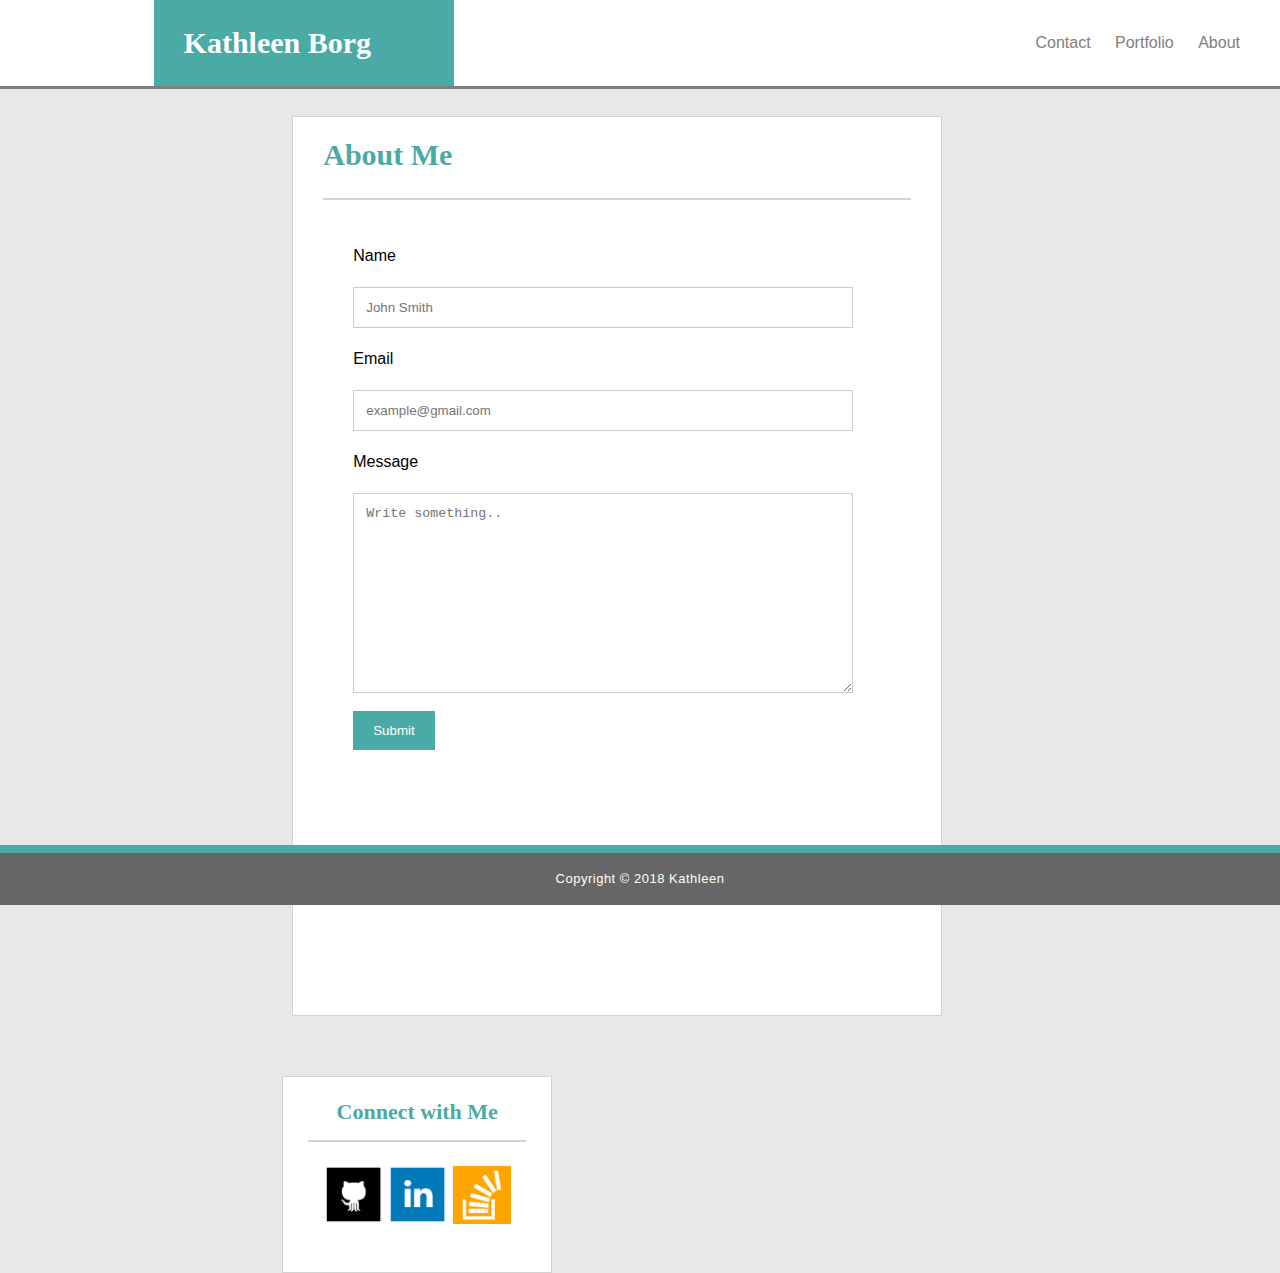
<file: contact.html>
<!doctype html>
<html>
<head>
<meta charset="UTF-8">
<title>Contact</title>
	<link rel="stylesheet" type="text/css" href="style.css">
</head>

<body>
	<div class="site-header">
		<div class="site-navigation">
			
	<ul>			
				<li><a href="#">Contact</a></li>
				<li><a href="#">Portfolio</a></li>
				<li><a href="#">About</a></li>
	</ul>
	</div>
		<h1 class="site-title">Kathleen Borg</h1>
	


	<div class="center-content">
		<div class="site-content">
	
		<h2>About Me</h2><!-- .content-wrapper -->
		<div class="about-me">
		<form action="/action_page.php">
    <div class="row">
      <div class="col-25">
        <label for="fname">Name</label>
      </div>
      <div class="col-75">
        <input type="text" id="fname" name="firstname" placeholder="John Smith">
      </div>
    </div>
    <div class="row">
      <div class="col-25">
        <label for="lname">Email</label>
      </div>
      <div class="col-75">
        <input type="text" id="lname" name="lastname" placeholder="example@gmail.com">
      </div>
    </div>
   
    <div class="row">
      <div class="col-25">
        <label for="subject">Message</label>
      </div>
      <div class="col-75">
        <textarea id="subject" name="subject" placeholder="Write something.." style="height:200px"></textarea>
      </div>
    </div>
    <div class="row">
      <input type="submit" value="Submit">
    </div>
  </form>
		
			
			
			
   </div>

</div><!-- .site-content -->
		<div class="sideconent">
		<h3>Connect with Me</h3>
		<!-- .sidebar -->
	
		
		<img src="assets/images/github_square_black-256.png" width="60">
		<img src="assets/images/linkedin_square_color-256.png" width="60">
		<img src="assets/images/stackoverflow.png" width="58">

			</div>
				</div>
		</div>
			
	</div>	
	<div class="footer">
  <p>Copyright © 2018 Kathleen </p>
		</div>
</body>
</html>
</file>
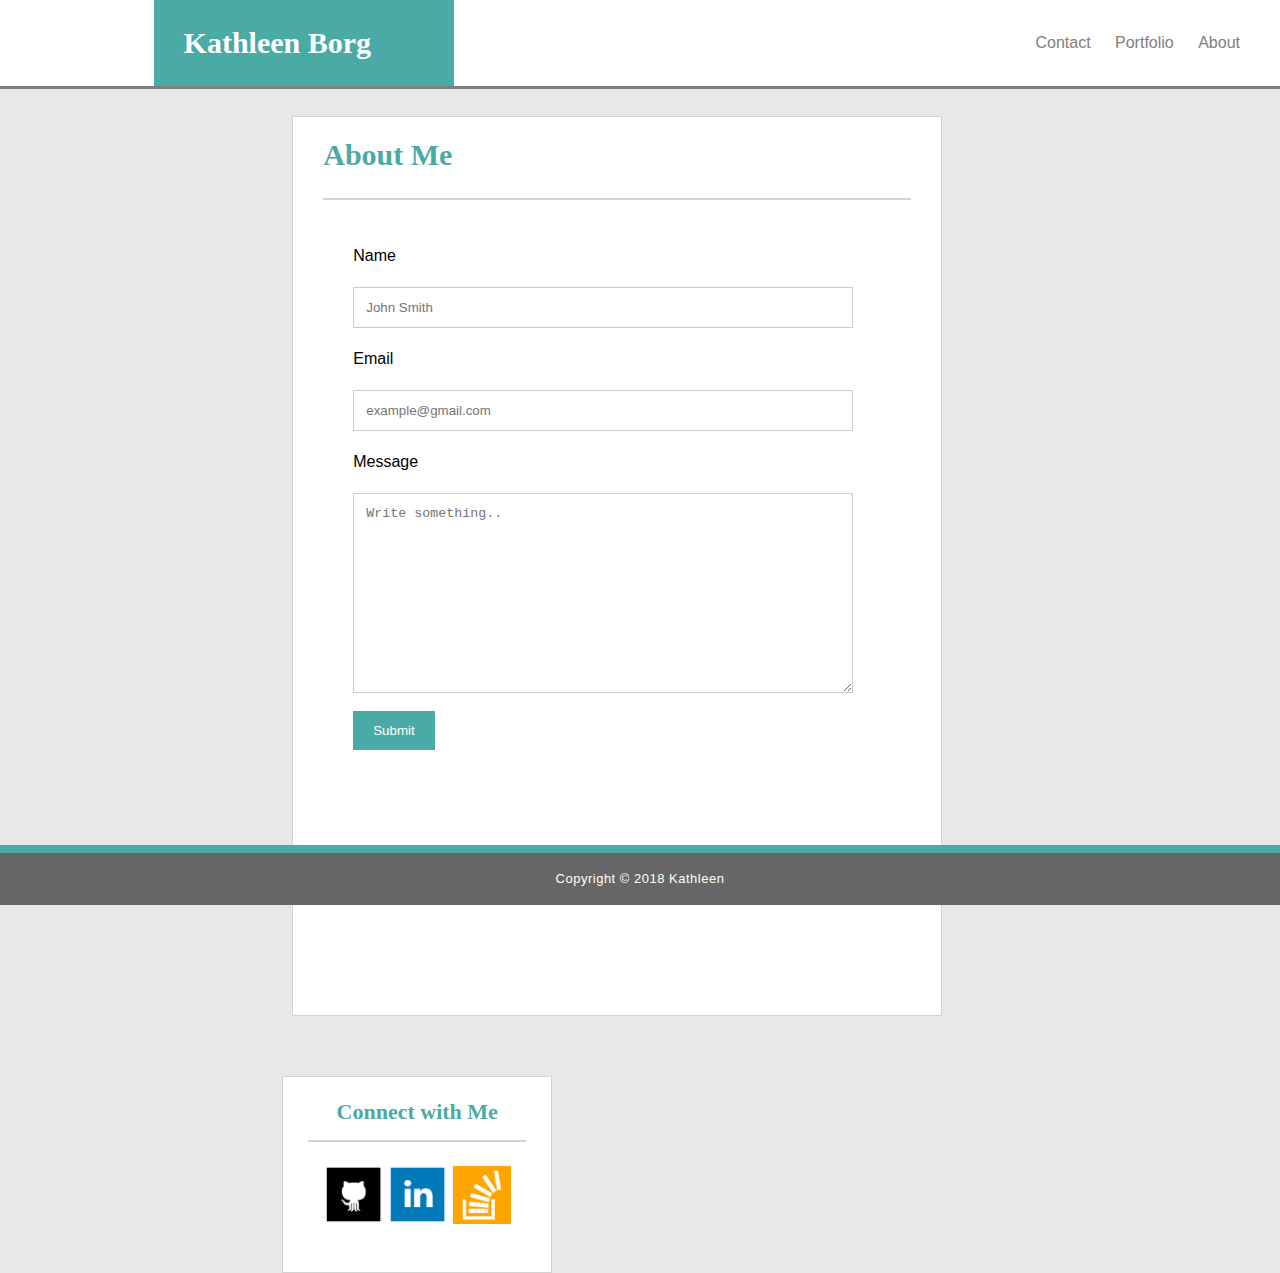
<file: Contactnew.html>
<!doctype html>
<html>
<head>
<meta charset="UTF-8">
<title>Contact</title>
	<link rel="stylesheet" type="text/css" href="style.css">
</head>

<body>
	<div class="site-header">
		<div class="site-navigation">
			
	<ul>			
				<li><a href="#">Contact</a></li>
				<li><a href="#">Portfolio</a></li>
				<li><a href="#">About</a></li>
	</ul>
	</div>
		<h1 class="site-title">Kathleen Borg</h1>
	


	<div class="center-content">
		<div class="site-content">
	
		<h2>About Me</h2><!-- .content-wrapper -->
		<div class="about-me">
		<form action="/action_page.php">
    <div class="row">
      <div class="col-25">
        <label for="fname">Name</label>
      </div>
      <div class="col-75">
        <input type="text" id="fname" name="firstname" placeholder="John Smith">
      </div>
    </div>
    <div class="row">
      <div class="col-25">
        <label for="lname">Email</label>
      </div>
      <div class="col-75">
        <input type="text" id="lname" name="lastname" placeholder="example@gmail.com">
      </div>
    </div>
   
    <div class="row">
      <div class="col-25">
        <label for="subject">Message</label>
      </div>
      <div class="col-75">
        <textarea id="subject" name="subject" placeholder="Write something.." style="height:200px"></textarea>
      </div>
    </div>
    <div class="row">
      <input type="submit" value="Submit">
    </div>
  </form>
		
			
			
			
   </div>

</div><!-- .site-content -->
		<div class="sideconent">
		<h3>Connect with Me</h3>
		<!-- .sidebar -->
	
		<img src="../assets/images/github_square_black-256.png" width="60">
		<img src="../assets/images/linkedin_square_color-256.png" width="60">
		<img src="../assets/images/stackoverflow.png" width="58">

			</div>
				</div>
		</div>
			
	</div>	
	<div class="footer">
  <p>Copyright © 2018 Kathleen </p>
		</div>
</body>
</html>
</file>
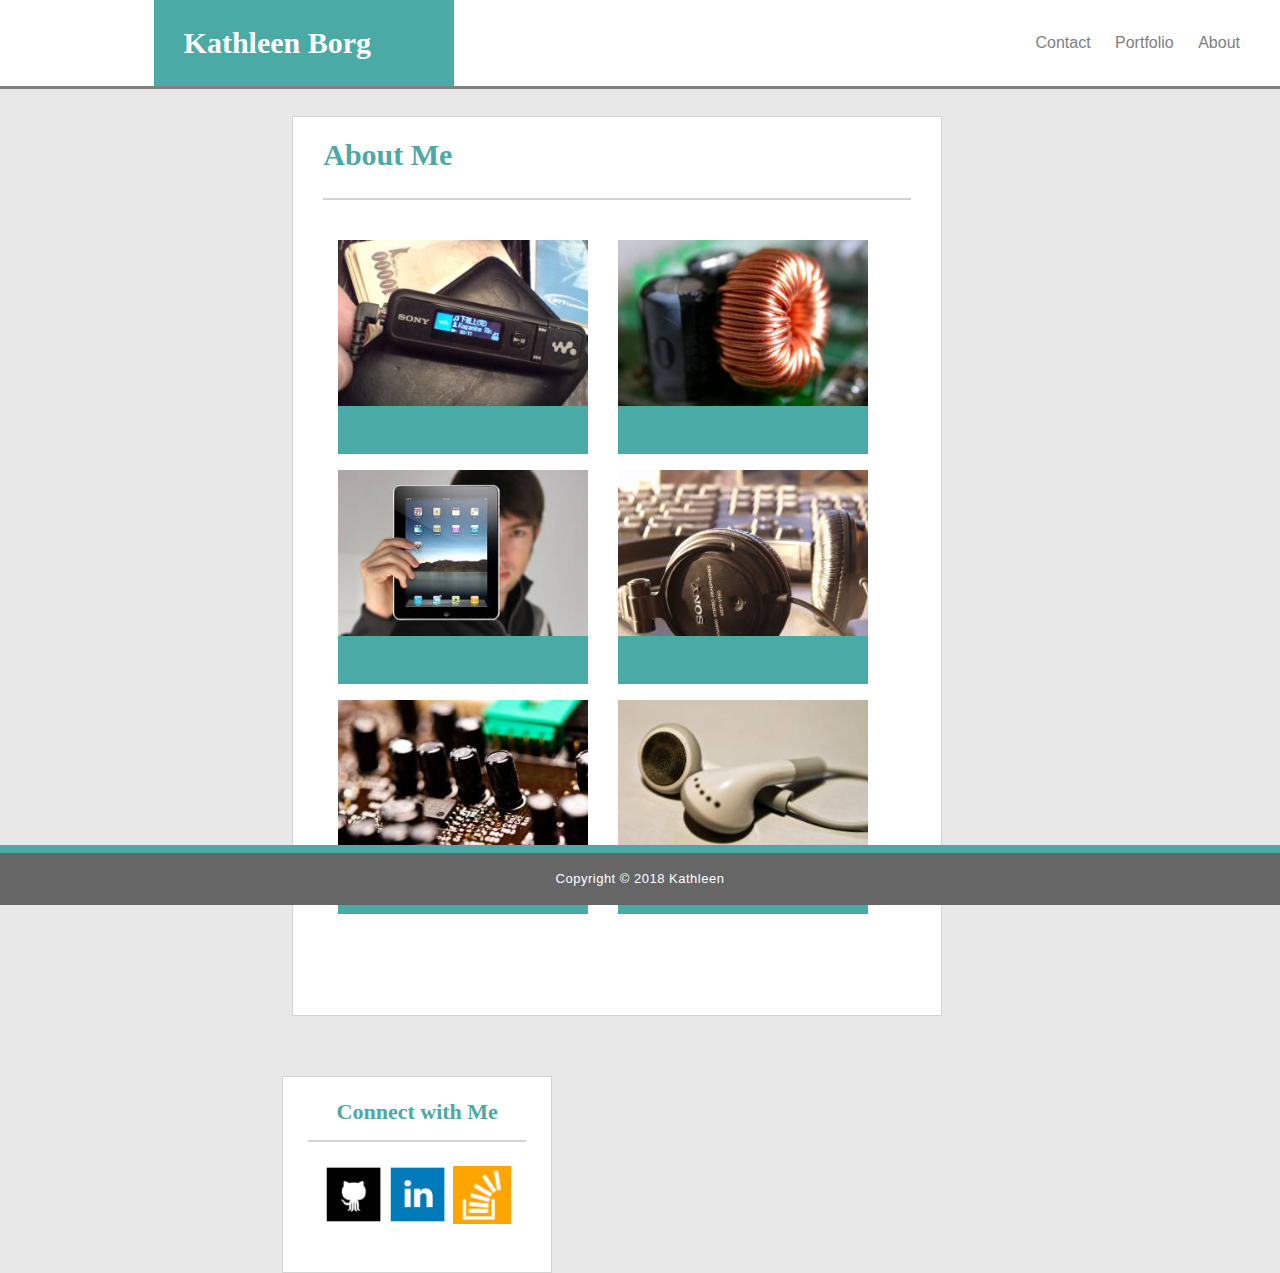
<file: portfolio.html>
<!doctype html>
<html>
<head>
<meta charset="UTF-8">

<title>Portfolio</title>
	<link rel="stylesheet" type="text/css" href="style.css">
</head>

<body>
	<div class="site-header">
		<div class="site-navigation">
			
	<ul>			
				<li><a href="#">Contact</a></li>
				<li><a href="#">Portfolio</a></li>
				<li><a href="#">About</a></li>
	</ul>
	</div>
		<h1 class="site-title">Kathleen Borg</h1>
	


	<div class="center-content">
		<div class="site-content">
	
		<h2>About Me</h2><!-- .content-wrapper -->
		<div class="about-me">
		<div class="gallery">
  <a  href="#	">
    <img src="assets/images/technics-q-c-300-200-10.jpg" alt="Fjords" width="300" height="200">
  </a>
  <div class="desc"></div>
</div>

<div class="gallery">
  <a  href="#">
    <img src="assets/images/technics-q-c-300-200-8.jpg" alt="Forest" width="300" height="200">
  </a>
  <div class="desc"></div>
</div>

<div class="gallery">
  <a href="#">
    <img src="assets/images/applewatch.jpeg" alt="Northern Lights" width="300" height="200">
  </a>
  <div class="desc"></div>
</div>

<div class="gallery">
  <a href="#">
    <img src="assets/images/airpods.jpg" alt="Mountains" width="300" height="200">
  </a>
  <div class="desc"></div>
</div>
	<div class="gallery">
  <a href="#">
    <img src="assets/images/iphone.jpg" alt="Northern Lights" width="300" height="200">
  </a>
  <div class="desc"></div>
</div>		
  <div class="gallery">
  <a  href="#">
    <img src="assets/images/ipad.jpg" alt="Northern Lights" width="300" height="200">
  </a>
  <div class="desc"></div>
</div>
		
			
			
			
   </div>

</div><!-- .site-content -->
		<div class="sideconent">
		<h3>Connect with Me</h3>
		<!-- .sidebar -->
	
		
		<img src="assets/images/github_square_black-256.png" width="60">
		<img src="assets/images/linkedin_square_color-256.png" width="60">
		<img src="assets/images/stackoverflow.png" width="58">

			</div>
				</div>
		</div>
			
	</div>	
	<div class="footer">
  <p>Copyright © 2018 Kathleen </p>
		</div>




</body>
</html>
</file>
<file: style.css>
body {
  font-family: Arial, sans-serif;
  margin: auto;
  font-size: 16px;
  line-height: 26px;
  width: 100%;
	height: 100%;
	background-color: #e8e8e8;
 
}


.site {
  max-width: 100%;
  max-height: 100%;
  margin: auto;
}

/* =Elements
---------------------------*/

	
h2 {
  font-family: 'Georgia', Times, Times New Roman, serif;
	border-bottom: 2px solid lightgray;
	padding-bottom: 30px;
	color:#4aaaa5;
	font-size: 30px;
	
	}
h3{
	font-family: 'Georgia', Times, Times New Roman, serif;
	color:#4aaaa5;
	border-bottom: 2px solid lightgray;
	font-size: 22px;
	margin-left: 25px;
	margin-right: 25px;
	padding-bottom: 15px;

}
/* =Header
---------------------------*/
.site-header {
  padding: 0px 40px 0px 12%;
  text-align: left;
  border-bottom: 3px solid gray;
  background-color: white;

}
.site-title {
  margin: 0px;
  background-color: #4aaaa5;
  padding: 30px;
  color: white;
  width: 300px;
  align-content: left;
  font-family: 'Georgia', Times, Times New Roman, serif;
	font-size:30px;
}

/* =Navigation
---------------------------*/
.site-navigation ul {
  list-style-type: none;
  margin: 0;
  padding-top: 30px;
  float: right;
  display: inline-block;
}
.site-navigation li {
  display: inline-block;
}
.site-navigation a {
  display: block;
  text-decoration: none;
  font-weight: 500;
  color: gray;
  padding: 0 10px;
}
.site-navigation a:hover {
  color: #4cacbe;
}
.site-navigation {
    float: right;
  }
.site-navigation a {
    padding: 0 0 0 20px;
  }


/* =Content
---------------------------*/
.content-wrapper {
  padding: 40px;
	border: 3px solid gray;
}


.about-me{
    float: left;
	margin-right: 20px;
}
 

.site-content {
	width: 650px;
    float: left;
    border: 1px lightgray solid;
	margin: 30px;
	padding-right: 30px;
	padding-left: 30px;
	margin-left: 30px;
	display-text: inline;
	background-color: white;
	height: 900px;
	
  }

.sideconent{
	width: 270px;
    padding-top: 0;
    text-align: center;
	border: 1px lightgray solid;
	float: left;
	margin-top: 30px;
	margin-left: 20px;
	padding-bottom: 40px;
	background-color: white;
  }


.sidebar {
    width: 270px;
    padding-top: 60px;
    text-align: left;
	border: 1px lightgray solid;
  }
.center-content{
	background-color: #E8E8E8;
	padding-left: 10%;
	height: 100%;
}


/* =Footer
---------------------------*/
.footer {
   position: fixed;
   left: 0;
   bottom: -5px;
   width: 100%;
   background-color: #666666;
   color: white;
   text-align: center;
   border-top: 8px solid #4aaaa5;
	font-size: 13px;
	letter-spacing: .5px;
}

* {
    box-sizing: border-box;
}

input[type=text], select, textarea {
    width: 100%;
    padding: 12px;
    border: 1px solid #ccc;
    border-radius: 0px;
    resize: vertical;
}

label {
    padding: 12px 12px 12px 0;
    display: inline-block;
}

input[type=submit] {
    background-color: #4aaaa5;
    color: white;
    padding: 12px 20px;
    border: none;
    border-radius: 0px;
    cursor: pointer;
    float: left;
	margin-left: 30px;
	margin-top: 10px;
	margin-bottom: 20px;
}

input[type=submit]:hover {
    background-color: gray;
}

.container {
    border-radius: 5px;
    background-color: #f2f2f2;
    padding: 20px;
}

.col-25 {
    float: left;
    width: 500px;
    margin-top: 6px;
	margin-left: 30px;
}

.col-75 {
    float: left;
    width: 500px;
    margin-top: 6px;
	margin-left: 30px;
}

/* Clear floats after the columns */
.row:after {
    content: "";
    display: table;
    clear: both;
}

/* Responsive layout - when the screen is less than 600px wide, make the two columns stack on top of each other instead of next to each other */
@media (max-width: 600px) {
    .col-25, .col-75, input[type=submit] {
        width: 100%;
        margin-top: 0;
    }
}

/* Photo Gallery */
div.gallery {
    margin: 15px;
    border: px solid #ccc;
    float: left;
    width: 250px;
	height: 200px;
}



div.gallery img {
    width: 100%;
    height: auto;
}

div.desc {
    margin-top: -30px;
    text-align: center;
	background-color: #4aaaa5;
	width: 250px;
	height: 70px;
}


.text-block {
    position: absolute;
    bottom: 20px;
    right: 20px;
    background-color: black;
    color: white;
    padding-left: 20px;
    padding-right: 20px;
}
</file>
